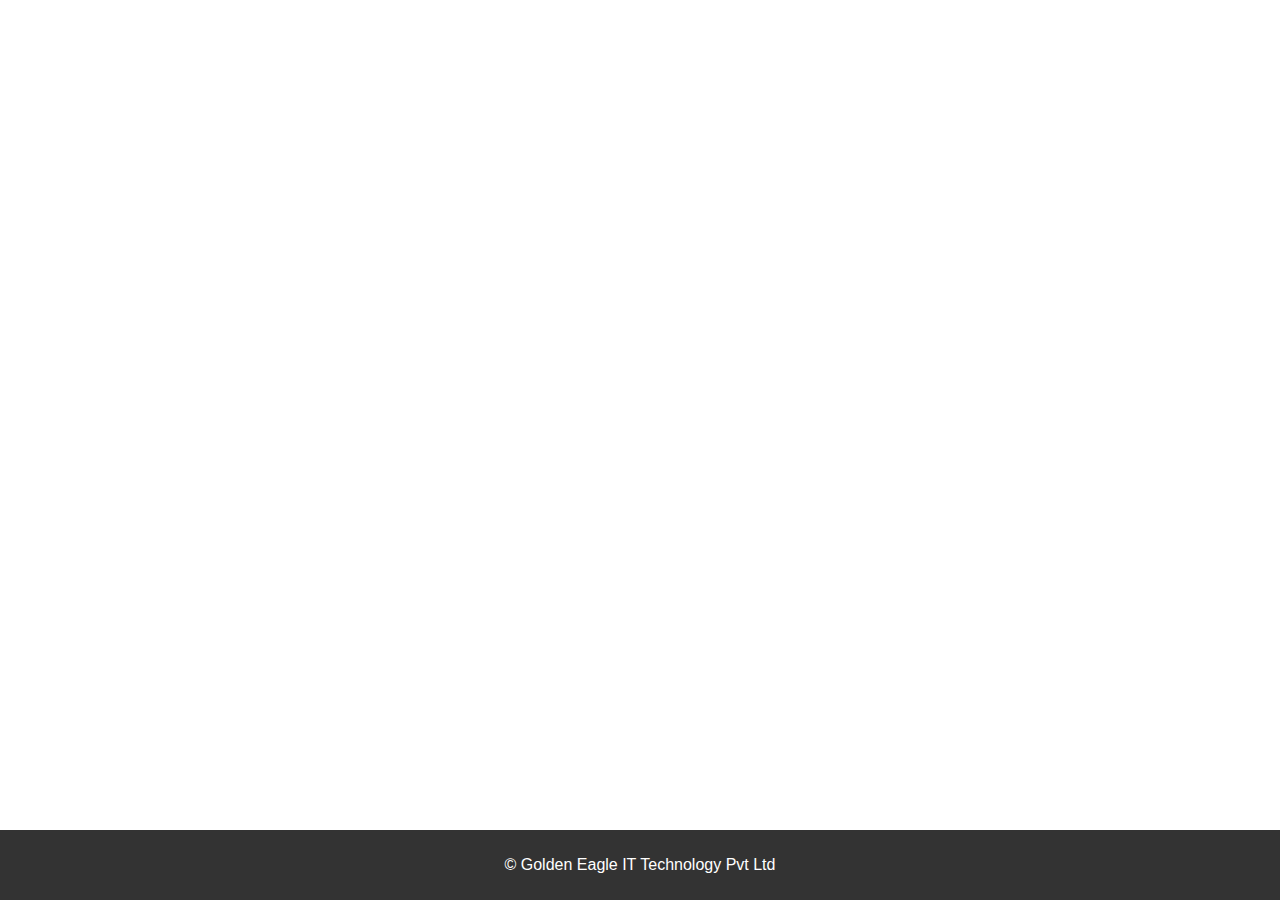
<file: templates/footer.html>
<!DOCTYPE html>
<html lang="en">
<head>
    <meta charset="UTF-8">
    <meta name="viewport" content="width=device-width, initial-scale=1.0">
    <title>Home - Golden Eagle</title>
    <link rel="stylesheet" href="/static/style.css">
</head>
<body>
    <footer>
        <p>&copy;  Golden Eagle IT Technology Pvt Ltd</p>
    </footer>
</body>
</html>
</file>
<file: static/style.css>
body {
    font-family: Arial, sans-serif;
    margin: 0;
    padding: 0;
    text-align: center;
}

header {
    background: #334f5a;
    color: white;
    padding: 15px;
}

nav a {
    margin: 0 10px;
    color: rgb(238, 232, 232);
    text-decoration: none;
}

nav a:hover {
    text-decoration: underline;
}

main {
    padding: 20px;
}

footer {
    position: fixed;
    bottom: 0;
    left: 0;
    width: 100%;
    background-color: #333;
    color: white;
    text-align: center;
    padding: 10px 0;
}


.active-link {
    color: red;
    font-weight: bold;
}
</file>
